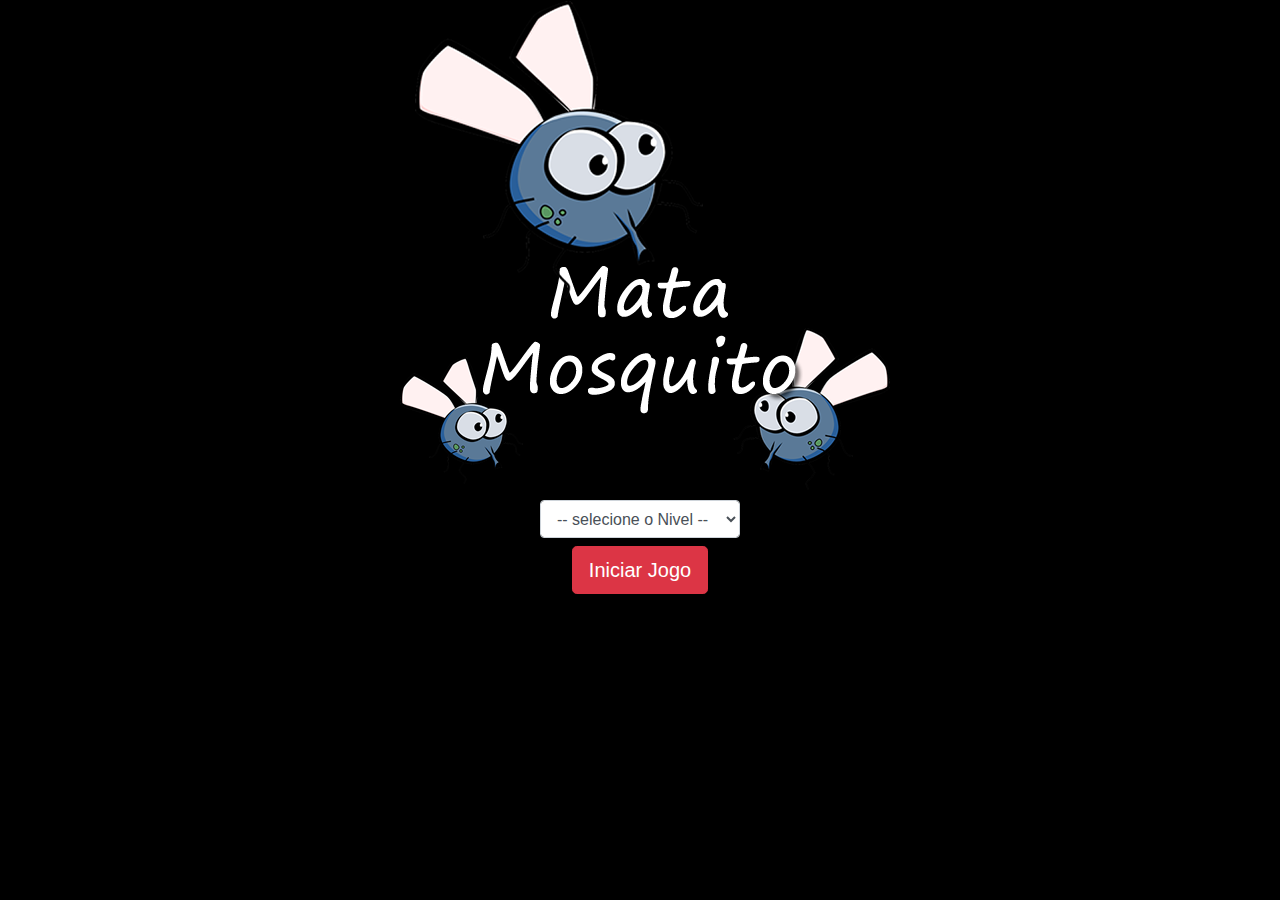
<file: index.html>
<!DOCTYPE html>
<html lang="en">
<head>
    <meta charset="UTF-8">
    <meta name="viewport" content="width=device-width, initial-scale=1.0">
    <meta http-equiv="X-UA-Compatible" content="ie=edge">
    <title>Document</title>
</head>
<body>
        <!DOCTYPE html>
        <html lang="en">
        <head>
        <link rel="stylesheet" href="https://stackpath.bootstrapcdn.com/bootstrap/4.3.1/css/bootstrap.min.css" integrity="sha384-ggOyR0iXCbMQv3Xipma34MD+dH/1fQ784/j6cY/iJTQUOhcWr7x9JvoRxT2MZw1T" crossorigin="anonymous">
            <meta charset="UTF-8">
            <meta name="viewport" content="width=device-width, initial-scale=1.0">
            <meta http-equiv="X-UA-Compatible" content="ie=edge">
            <link rel="stylesheet" href="style.css">
            <script src="jogo.js">           

            </script>

            <script>
            
            function iniciarJogo() {
                        
                nivel = document.getElementById('nivel').value 
                       
                        if (nivel === '') {
                            alert('selecione um nivel para iniciar o jogo')
                            return false
                        } else {
                            window.location.href = 'app.html?' + nivel
                        }
                    
                      }

            </script>
            <title>Document</title>
        </head>
        <body>
            <div class="container">
                <div class="row">
                    <div class="col">
                        <div class="d-flex justify-content-center"> 
                                          <img src="imagens/game.png" />
                        </div>
                </div>
            </div>

            <div class="row">
                    <div class="col">
                        <div class="d-flex justify-content-center"> 
                            <div class="mb-2">  
                            <select class="form-control" id="nivel">
                                    <option value=""> -- selecione o Nivel --</option>
                                    <option value="normal"> -- Normal --</option>
                                    <option value="dificil"> -- Dificil --</option>
                                    <option value="chucknorris"> -- Baguio Hardware --</option>
                              </select>
                        </div>
                    </div>
                </div>
            </div>

            <div class="row">
                    <div class="col">
                        <div class="d-flex justify-content-center"> 
                                <button type="button" class="btn btn-danger btn-lg" onclick="iniciarJogo()">Iniciar Jogo</button>
                        </div>
                </div>
            </div>
        </body>
        </html>
</body>
</html>
</file>
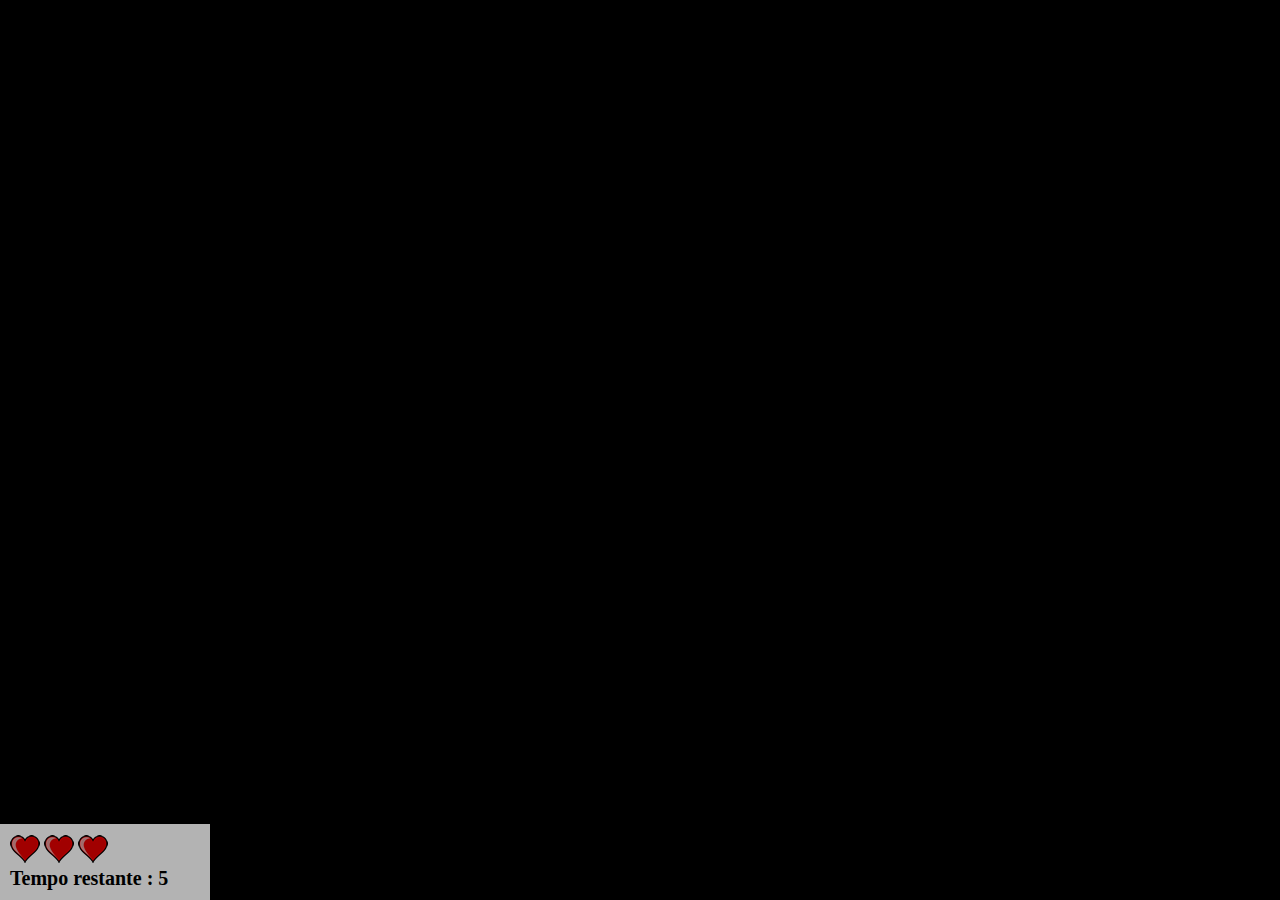
<file: app.html>
<!DOCTYPE html>
<html lang="en">
<head>
    <meta charset="UTF-8">
    <meta name="viewport" content="width=device-width, initial-scale=1.0">
    <meta http-equiv="X-UA-Compatible" content="ie=edge">
    <title>App</title>
    <link rel="stylesheet" href="style.css">
    <script src="jogo.js"></script>
</head>
<body onresize="ajustaTela()" >
    
    <div class="painel">
        <div class="vidas">
            <img id="v1" src="imagens/coracao_cheio.png">
            <img id="v2" src="imagens/coracao_cheio.png">
            <img id="v3" src="imagens/coracao_cheio.png">
        
        </div>
        <div class="cronometro">Tempo restante : <span id="cronometro"></span>

        </div>
    </div>


</body>
<script>
    //excultando funcao apos a criação da arvore DOM e do elemento BODY
    document.getElementById('cronometro').innerHTML = tempo ;   

    criandoMoscas = setInterval(function() {
        criaMosca()
    }, criaMosquitoTempo);
    
</script>
</html>
</file>
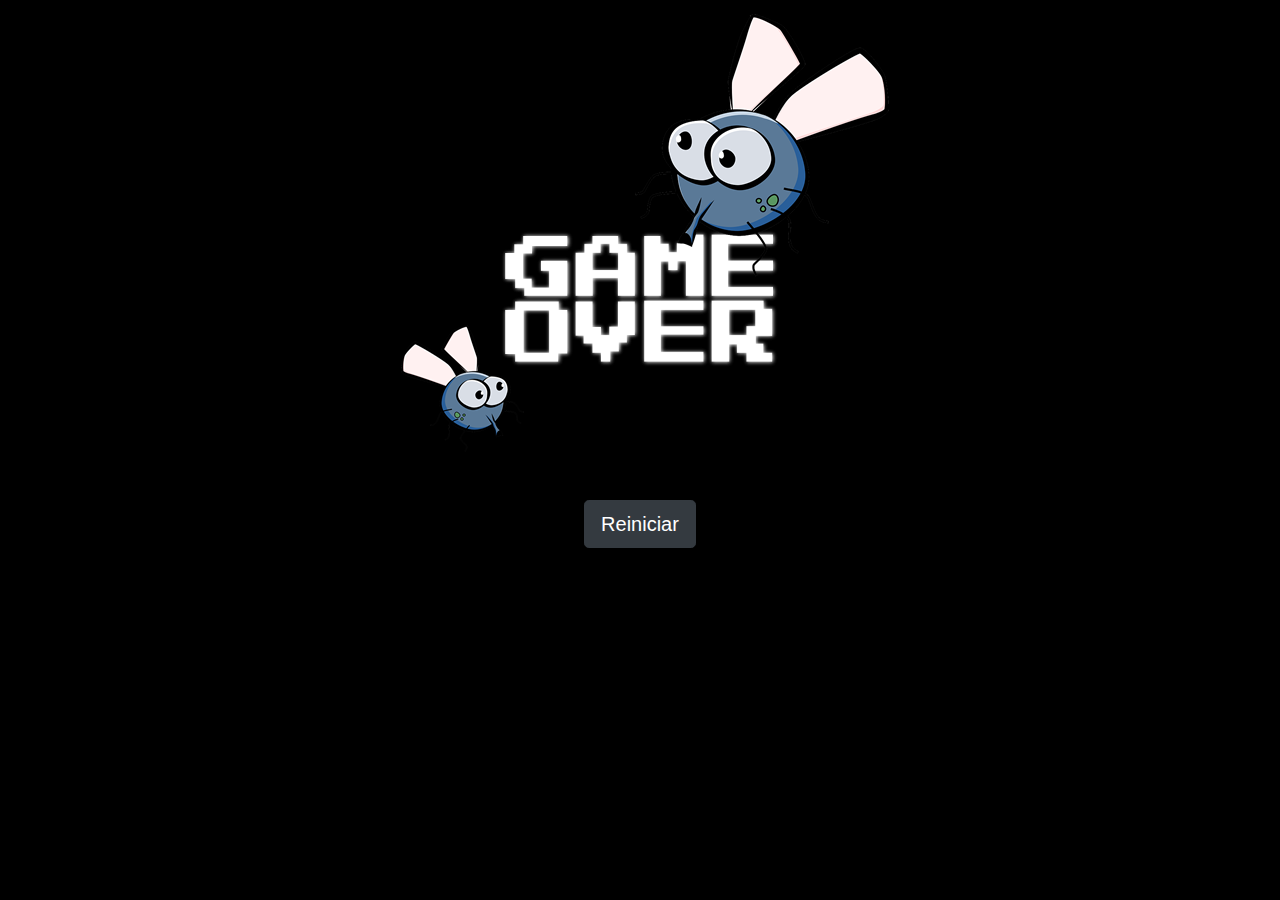
<file: gameover.html>
<!DOCTYPE html>
<html lang="en">
<head>
<link rel="stylesheet" href="https://stackpath.bootstrapcdn.com/bootstrap/4.3.1/css/bootstrap.min.css" integrity="sha384-ggOyR0iXCbMQv3Xipma34MD+dH/1fQ784/j6cY/iJTQUOhcWr7x9JvoRxT2MZw1T" crossorigin="anonymous">
    <meta charset="UTF-8">
    <meta name="viewport" content="width=device-width, initial-scale=1.0">
    <meta http-equiv="X-UA-Compatible" content="ie=edge">
    <link rel="stylesheet" href="style.css">
    <script src="jogo.js"></script>
    <title>Document</title>
</head>
<body>
    <div class="container">
        <div class="row">
            <div class="col">
                <div class="d-flex justify-content-center"> 
                                  <img src="imagens/game_over.png" />
                </div>
        </div>
    </div>
    <div class="row">
            <div class="col">
                <div class="d-flex justify-content-center"> 
                        <button type="button" class="btn btn-dark btn-lg" onclick="window.location.href = 'index.html'">Reiniciar</button>
                </div>
        </div>
    </div>
</body>
</html>
</file>
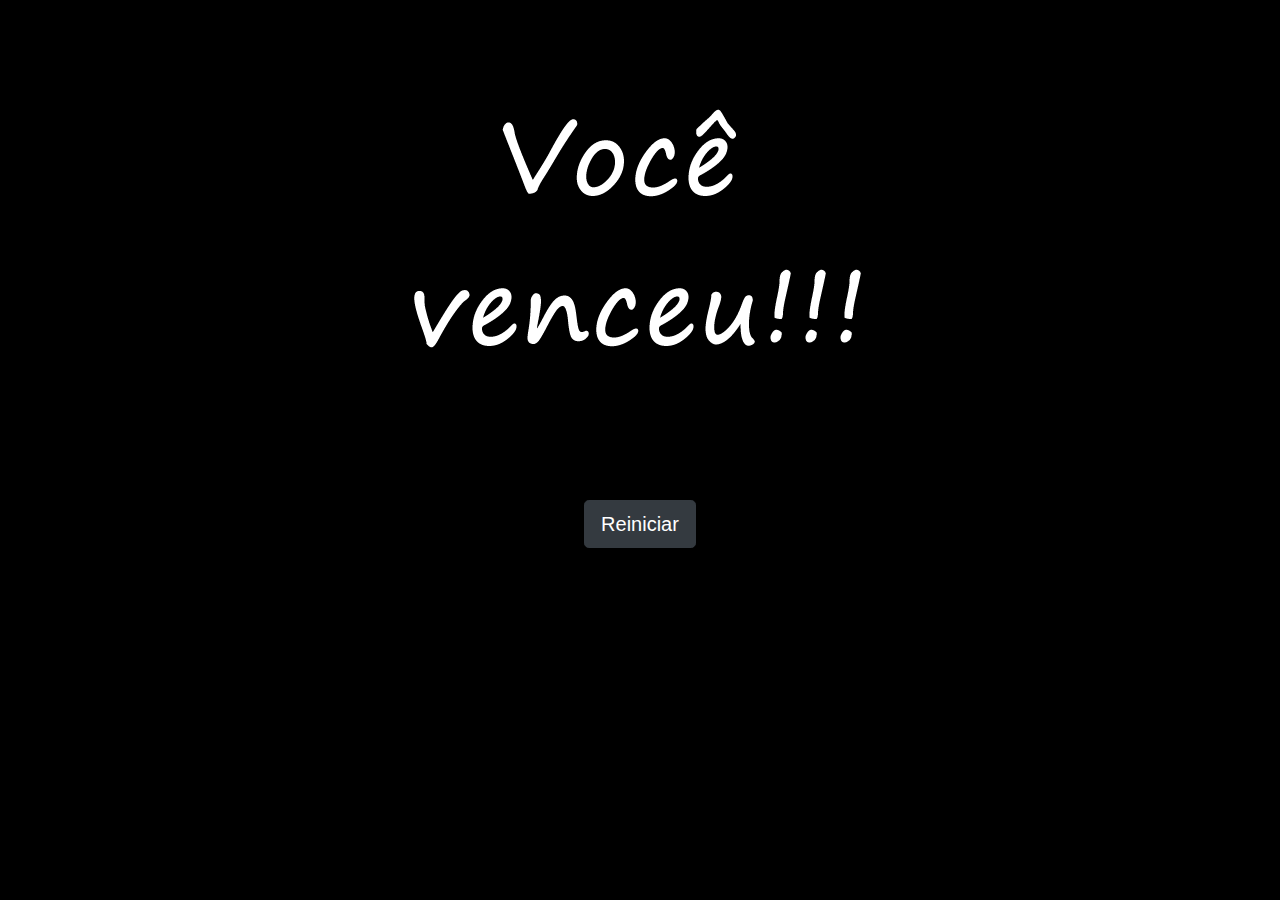
<file: vitoria.html>
<!DOCTYPE html>
<html lang="en">
<head>
    <meta charset="UTF-8">
    <meta name="viewport" content="width=device-width, initial-scale=1.0">
    <meta http-equiv="X-UA-Compatible" content="ie=edge">
    <title>Document</title>
</head>
<body>
        <!DOCTYPE html>
        <html lang="en">
        <head>
        <link rel="stylesheet" href="https://stackpath.bootstrapcdn.com/bootstrap/4.3.1/css/bootstrap.min.css" integrity="sha384-ggOyR0iXCbMQv3Xipma34MD+dH/1fQ784/j6cY/iJTQUOhcWr7x9JvoRxT2MZw1T" crossorigin="anonymous">
            <meta charset="UTF-8">
            <meta name="viewport" content="width=device-width, initial-scale=1.0">
            <meta http-equiv="X-UA-Compatible" content="ie=edge">
            <link rel="stylesheet" href="style.css">
            <script src="jogo.js"></script>
            <title>Document</title>
        </head>
        <body>
            <div class="container">
                <div class="row">
                    <div class="col">
                        <div class="d-flex justify-content-center"> 
                                          <img src="imagens/vitoria.png" />
                        </div>
                </div>
            </div>
            <div class="row">
                    <div class="col">
                        <div class="d-flex justify-content-center"> 
                                <button type="button" class="btn btn-dark btn-lg" onclick="window.location.href = 'index.html'">Reiniciar</button>
                        </div>
                </div>
            </div>
        </body>
        </html>
</body>
</html>
</file>
<file: style.css>
html {
    cursor: url(imagens/mata_mosca.png) 30 30, auto;
}

body {
    /*background-image: url('imagens/bg.jpg');*/
    background-color: black; 
    background-repeat: no-repeat;
    
}

.mosca1 {
    width: 30px;
    height: 30px;
}
 
.mosca2 {
    width: 100px;
    height: 100px;
}

.mosca3 {
    width: 50px;
    height: 50px;
}

.ladoA {
    transform : scaleX(1)
}

.ladoB {
    transform : scaleX(-1)
}

.painel{
    position: absolute;
    width: 190px;
    padding: 10px;
    left: 0px;
    bottom: 0px;
    border-top: solid 1px #fff;
    background-color: #fff;
    opacity: 0.7;
}

.cronometro {
    float: left;
    font-size: 20px;
    font-weight: bold;
}
</file>
